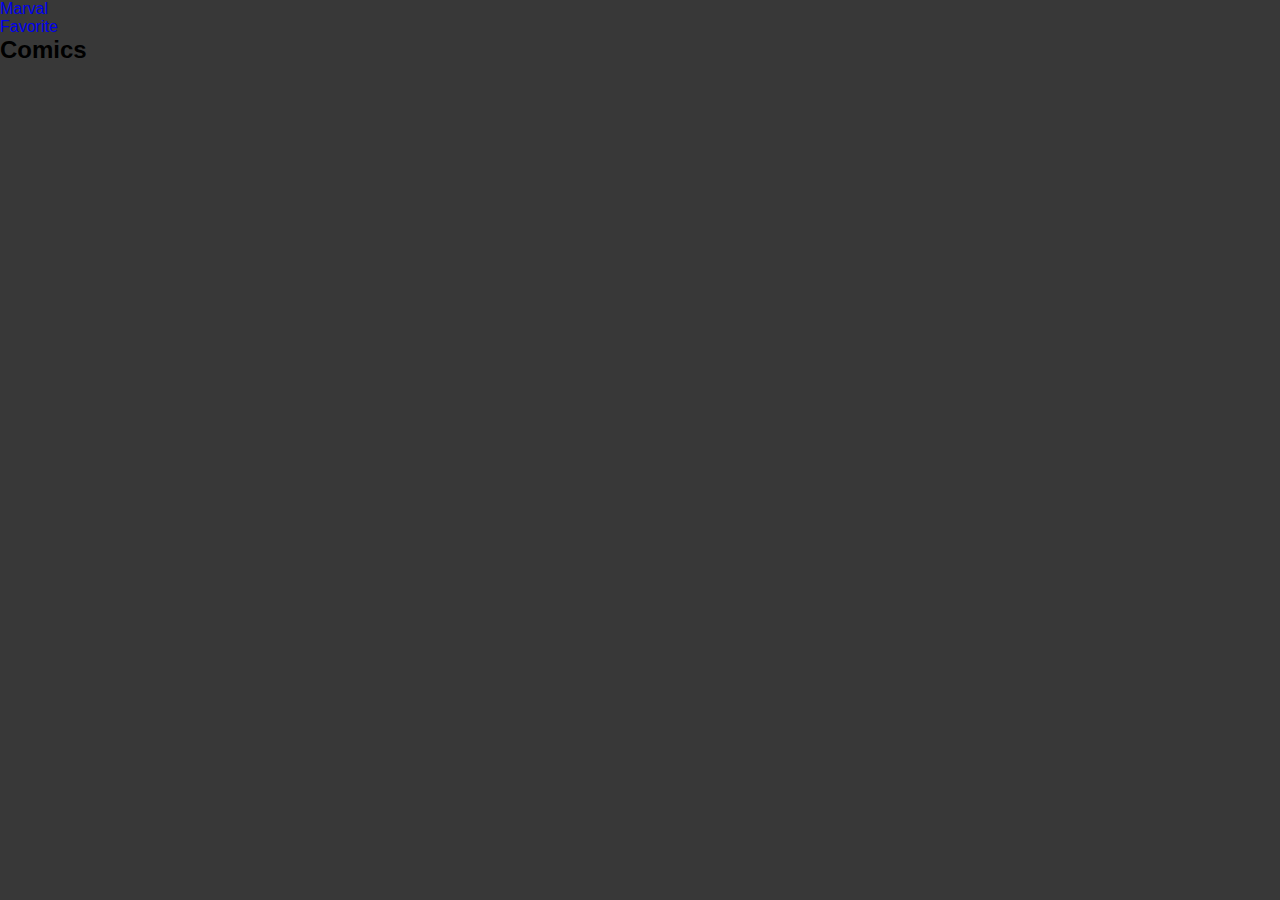
<file: pages/characterdetails.html>
<!DOCTYPE html>
<html lang="en">
  <head>
    <meta charset="UTF-8" />
    <meta http-equiv="X-UA-Compatible" content="IE=edge" />
    <meta name="viewport" content="width=device-width, initial-scale=1.0" />
    <title>Favorite characters</title>

    <!-- global style -->
    <link rel="stylesheet" href="../style.css" />
    <link rel="stylesheet" href="../characterinfo.css">
  </head>
  <body>
    <!-- navbar -->
    <nav>
      <ul>
        <li class="logo"><a href="../index.html">Marval</a></li>
        <li><a href="./favorite.html">Favorite</a></li>
      </ul>
    </nav>

    <section>
      <div id="characterWrapper">
        <!-- <div class="character-info-container">
            <div class="character-poster">
                <img src="http://i.annihil.us/u/prod/marvel/i/mg/c/e0/535fecbbb9784.jpg" alt="">
            </div>
            <div class="character-info">
                <h3>character name</h3>
                <p>Lorem ipsum, dolor sit amet consectetur adipisicing elit. Accusantium ipsam quaerat aut libero hic, praesentium nostrum repudiandae commodi quidem pariatur?</p>
            </div>
        </div> -->
      </div>
    </section>

    <section>
      <h2>Comics</h2>
      <div id="comics">
        <!-- <div class="character-info-container">
          <div class="character-poster">
              <img src="http://i.annihil.us/u/prod/marvel/i/mg/c/e0/535fecbbb9784.jpg" alt="">
          </div>
          <div class="character-info">
              <h3>character name</h3>
              <p>Lorem ipsum, dolor sit amet consectetur adipisicing elit. Accusantium ipsam quaerat aut libero hic, praesentium nostrum repudiandae commodi quidem pariatur?</p>
          </div>
        </div> -->
      </div>
    </section>

    <script src="../javascript/characterinfo.js"></script>
  </body>
</html>
</file>
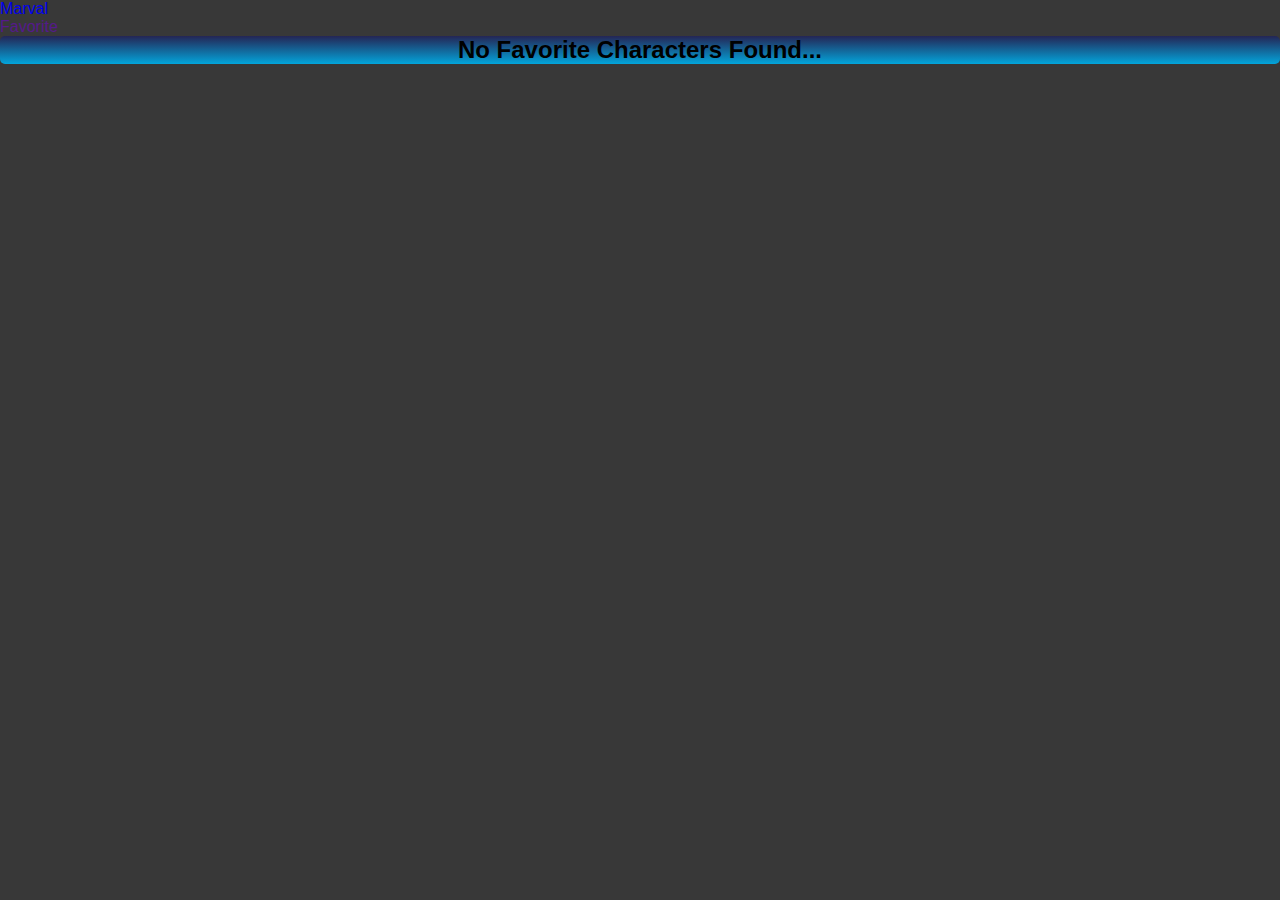
<file: pages/favorite.html>
<!DOCTYPE html>
<html lang="en">
  <head>
    <meta charset="UTF-8" />
    <meta http-equiv="X-UA-Compatible" content="IE=edge" />
    <meta name="viewport" content="width=device-width, initial-scale=1.0" />
    <title>Favorite characters</title>

    <!-- global style -->
    <link rel="stylesheet" href="../style.css" />
  </head>
  <body>
    <!-- navbar -->
    <nav>
      <ul>
        <li class="logo"><a href="../index.html">Marval</a></li>
        <li id="fav2"><a href="">Favorite</a></li>
      </ul>
    </nav>

    <!-- favorite characters display -->
    <section>
      <div class="caracters" id="favorite-characters">
        <h2>No Favorite Characters Found...</h2>
        <!-- <div class="character-card">
          <img
            src="http://i.annihil.us/u/prod/marvel/i/mg/c/e0/535fecbbb9784.jpg"
            alt=""
          />
          <div class="card-body">
            <p class="card-title">The movie</p>
            <input type="button" value="Favorite" />
          </div>
        </div> -->
      </div>
    </section>

    <!-- javascript files -->
    <script src="../javascript/addFavorite.js"></script>
  </body>
</html>
</file>
<file: style.css>
/* colors */
/* blue = #08D9D6
black = #252A34
red = #FF2E63
white = #EAEAEA */

*{
    margin: 0;
    padding: 0;
    box-sizing: border-box;
}
/* variable color css  */
:root{
    --black : black;
    --grey : rgb(56, 56, 56);
    --low-black : rgb(58, 57, 57);
    --white : #fff;
}
/* css for styling scroll bar of web page  */
body::-webkit-scrollbar {
  border-radius: 15px;
  width: 10px;
}

body::-webkit-scrollbar-track {
  box-shadow: inset 0 0 5px rgb(247, 126, 126);
  border-radius: 15px;
}
::-webkit-scrollbar-thumb {
  background:black;
  border-radius: 10px;
} 
/* all link have common css  */
a:link{
    text-decoration: none
}
body{
    /* width: 100vw; */
    /* height: 100vh; */
    background-color: rgb(56, 56, 56);
    font-family: 'Didact Gothic', sans-serif;
    position: relative;
    /* font-family: 'Montserrat', sans-serif; */
}

/* @media (max-width: 576px) {
    section {
        margin: 2rem 1rem;
    }
} */
/* css related to navigation */
.marvel-logo img{
    width: 75px;
    height: 35px;
}
 
/* Navbar */
.nav-menu{
    height: 50px;
    width: 100%;
    display: flex;
    flex-direction: row;
    justify-content: space-between;
    background-color:var(--black);
}
.logo-menu{
    display: flex;
    flex-direction: row;
    justify-content: space-around;
    align-items: center;
    width: 15%;
    min-width: 170px;
    font-size: 1rem;
    font-weight: 800;
    color:var(--white);
    cursor: pointer;
    box-sizing: border-box;
}
/* css for fabs login  */
.fabs-login{
    display: flex;
    flex-direction: row;
    justify-content: space-around;
    align-items: center;
    width: 30%;
    min-width: 260px;
    font-size: .8rem;
    color: var(--white);
}
.fabs-login h3 a{
    color: var(--white);
}
/* css for search box  */
.search-box{
    display: flex;
    justify-content: center;
    align-items: center;
    flex-grow: 1;
    position: relative;
}
/* sarch box input css  */
.search-box input {
    width: 100%;
    height: 30px;
    padding-left: 20px;
    border-radius: 6px;
    min-width: 200px;
    border: none;
    outline-style: dotted;
    font-size: 1rem;
}
/* find icon  */
#searchBtn{
    position: absolute;
    right: 15px;
    cursor: pointer;
}
#diff-color{
    color: aqua;
    cursor: pointer;
}
.favorite:hover{
    background-color:rgb(41, 39, 39);
    box-sizing: border-box;
    padding: 8px 2px;
    border-radius: 5px;
}

/* css for popupsection when you hover IMDbPro  */
.pop-up{
    display: flex;
    flex-direction: row;
    align-items: center;
    justify-content: space-around;
    box-sizing: border-box;
    background-image: linear-gradient(to bottom, #242555, #03a5db);
    padding: 10px;
    box-shadow: 5px 10px 10px #5a5a5ab0;
    width: 55%;
    min-width: 700px;
    margin: auto;
    border-radius: 5px;
    position:absolute;
    top: 50px;
    left: 0;
    right: 0;
    display: none;
    z-index: 10;
}
.popup-img{
    width: 160px;
    height: 180px;
}
.popup-img img{
    width: 100%;
    height: 100%;
    position: relative;
}
.pop-up-desc{
    color: #fff;
    font-weight: 400;
}
.popup-list li{ 
    line-height: 25px;
    list-style:disc;
    /* padding-left: 10px; */
    font-size: 1rem;
}
.popup-btn{
    width: 50%;
    height: 30px;
    margin-top: 20px;
    background-color: yellow;
    border: none;
    border-radius: 5px;
}
.imdbpro:hover + .pop-up{
    display: flex;
 }


 /* css for menu option when you click on menu side section appears to you */
 .side-option{
    position: absolute;
    background: #303030;
    height: 100vh;
    width:300px;
    left:-300px;
    /* left: 0; */
    top: 0;
    text-align: left;
    z-index: 2;
    transition: 1s;
     font-family: 'Montserrat', sans-serif;
}
.side-option .fa{
    display: block;
    color: var(--white);
    margin: 10px;
    font-size: 30px;
    cursor: pointer;
    text-align: right;
    height: 50px;
    padding: 10px;
    margin:-1px;
    background-color: #5c5c5c;
}
.side-list li{
    display: flex;
    flex-direction: row;
    justify-content: space-between;
    align-items:center;
    padding:5px 17px;
    color: var(--white);
    font-size: 1.1rem;
}
.side-list li:hover{
    background-color: #47474d;
}
.caracters {
    display: flex;
    flex-wrap: wrap;
    flex-direction: row;
    align-items: center;
    justify-content: space-around;
    box-sizing: border-box;
    background-image: linear-gradient(to bottom, #242555, #03a5db);
    border-radius: 5px;
    /* position: absolute;
    left: 0;
    right: 0;
    margin: 2rem 0;
    margin-top: 5rem; /* Add margin-top here */
    /* margin-bottom: 5rem; /* Add margin-bottom here */
    z-index: 10;
} 


/* character card */
.character-card {
    width: 250px;
    padding: 10px;
    margin-top: 2rem;
    box-shadow: 5px 10px 10px #5a5a5ab0;
}

.character-card img {
    width: 100%;
    height: 300px;
    border: 2px solid var(--black);
}
.card-body {
    margin-top: 0.5rem;
    font-size: 1.3rem;
    display: flex;
    flex-direction: column;
}
.card-body a {
    text-decoration: none;
    color: #000;
    cursor: pointer;
}
.card-body input {
    margin-top: 0.3rem;
    font-size: 1rem;
    padding: 0.1rem 0.6rem;
    background-color: var(--blue);
}
/* page navigation button css  */
.page-navigate{
    display: flex;
    justify-content:center;
    align-items:center;
    padding-bottom: 20px;
}
.page-navigate button{
    font-size: 1rem;
    padding: 10px 20px;
    margin: 10px;
    border-radius: 10px;
    color: var(--white);
    border: none;
    background-color:rgb(145, 145, 55);
}
.page-navigate button:hover{
    transform: scale(1.1);
    background-color:var(--black);
}

/* responsiveness and media queries */
/* when the screen size is 700 and less  */
@media screen and (max-width:700px) {
    #signin{
      display: none;
    } 
    .fabs-login{
      width: 200px;
      min-width: 200px;
    }
    .pop-up{
      width: 70vh;
    }
  }
  /* when the screen size is 550 and less  */
  @media screen and (max-width:620px) {
    #i-logo{
      display: none;
    }
    .logo-menu{
      min-width: 140px;
    }
    .fabs-login{
      min-width: 100px;
    }
     .pop-up{
      width: 100%;
      min-width: 600px;
    }
      
  }
  /* when the screen size is 380 and less  */
  @media screen and (max-width:480px) {
     #im-pro{
      display: none;
     }
      .pop-up{
      width: 99%;
      min-width: 450px;
    }
  }
</file>
<file: characterinfo.css>
.character-info-container {
    display: flex;
    margin-top: 1rem;
    max-height: 400px;
    padding: 1.5rem;
    border: 2px solid var(--red);
}
.character-poster {
    flex: 1;
    max-width: 400px;
    border: 1px solid var(--black);
}
.character-poster img {
    width: 100%;
    height: 100%;
}
.character-info {
    flex: 1;
    font-size: 1.3rem;
    padding: 1rem;
    overflow: hidden;
    /* border: 2px solid red; */
}
@media (max-width: 356px) {
    .character-info-container {
        flex-direction: column;
        max-height: auto;
        padding: 0.5rem;
    }
    .character-poster {
        max-height: 200px;
    }
}
@media (max-width: 786px) {
    .character-info {
        font-size: 1rem;
    }
}
</file>
